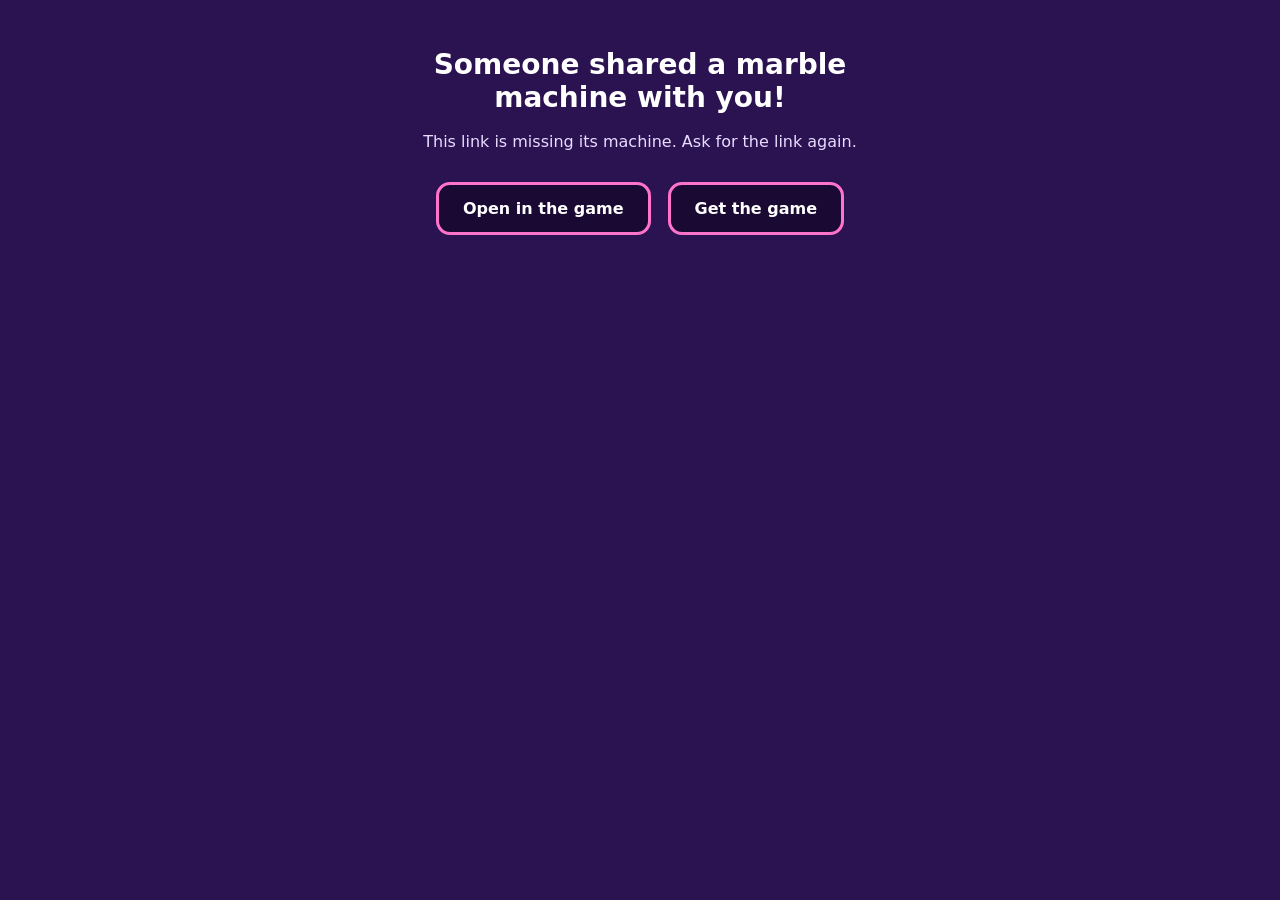
<file: m/index.html>
<!doctype html>
<html lang="en">
<head>
<meta charset="utf-8">
<meta name="viewport" content="width=device-width, initial-scale=1">
<title>Ultimate Marble Run - a shared machine</title>
<style>
  body { margin: 0; font-family: system-ui, sans-serif; background: #2b1250; color: #fff; text-align: center; }
  main { max-width: 480px; margin: 0 auto; padding: 48px 16px; }
  h1 { font-size: 28px; margin: 0 0 12px; }
  p { color: #e8dcff; line-height: 1.5; }
  a.button { display: inline-block; margin: 12px 6px; padding: 14px 24px; border-radius: 14px; border: 3px solid #ff73cc;
             background: #1a0a33; color: #fff; text-decoration: none; font-weight: bold; }
</style>
</head>
<body>
<main>
  <h1>Someone shared a marble machine with you!</h1>
  <p id="msg">Opening it in Ultimate Marble Run...</p>
  <a class="button" id="open" href="#">Open in the game</a>
  <a class="button" id="get" href="#">Get the game</a>
</main>
<script>
  // a shared machine's link: https://incradiatorgames.github.io/m/?id=MACHINE_ID
  var pkg = "com.IncradiatorGames.UltimateMarbleRun";
  var store = "https://play.google.com/store/apps/details?id=" + pkg;
  var id = (new URLSearchParams(location.search).get("id") || "").replace(/[^A-Za-z0-9_-]/g, "");
  var app = "ultimatemarblerun://machine?id=" + id;
  var android = /Android/i.test(navigator.userAgent);
  // Android: an intent link opens the game if it's installed, the Play Store if not
  var open = android ? "intent://machine?id=" + id + "#Intent;scheme=ultimatemarblerun;package=" + pkg +
             ";S.browser_fallback_url=" + encodeURIComponent(store) + ";end" : app;
  document.getElementById("open").href = open;
  document.getElementById("get").href = store;
  if (!id) document.getElementById("msg").textContent = "This link is missing its machine. Ask for the link again.";
  else if (android) location.href = open;
  else document.getElementById("msg").textContent = "Open this link on your Android phone to play the machine.";
</script>
</body>
</html>
</file>
